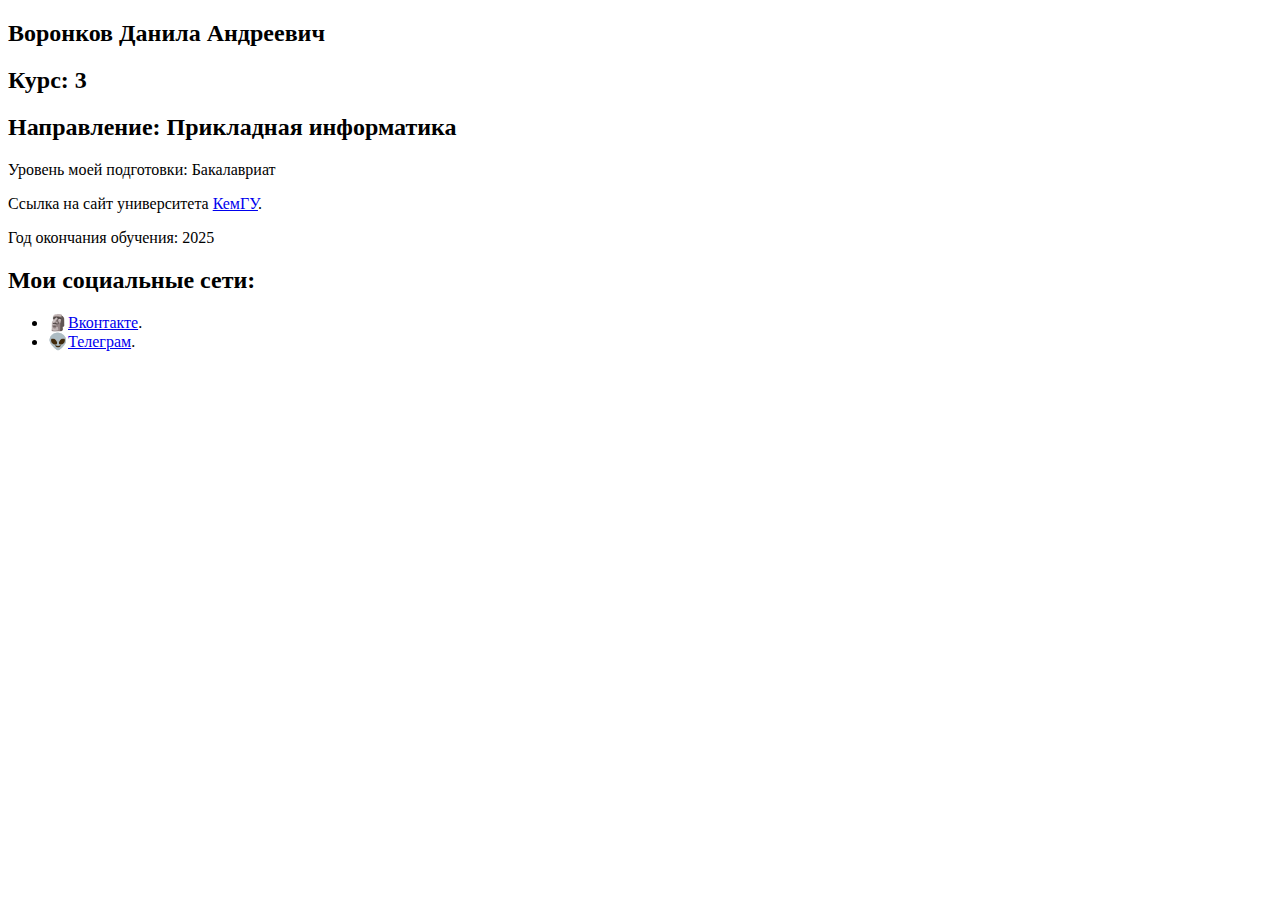
<file: Лабораторная работа №1/index.html>
<!doctype html>
<html>
    <head>
        <meta charset="utf-8" />
        <title>
            Воронков Д.А. ПИ-211
        </title>
    </head>
    <body>
        <h2>Воронков Данила Андреевич</h2>
        <h2>Курс: 3</h2>
        <h2>Направление: Прикладная информатика</h2>

        <p>Уровень моей подготовки: Бакалавриат</p>
        <p>Ссылка на сайт университета <a href="https://kemsu.ru/"> КемГУ</a>.</p>
        <p>Год окончания обучения: 2025</p>

        <h2>Мои социальные сети:</h2>
        <ul>
            <li>🗿<a href="https://vk.com/id360256343">Вконтакте</a>.</li>
            <li>👽<a href="https://t.me/Dan_Crow">Телеграм</a>.</li>
        </ul>
    </body>
</html>
</file>
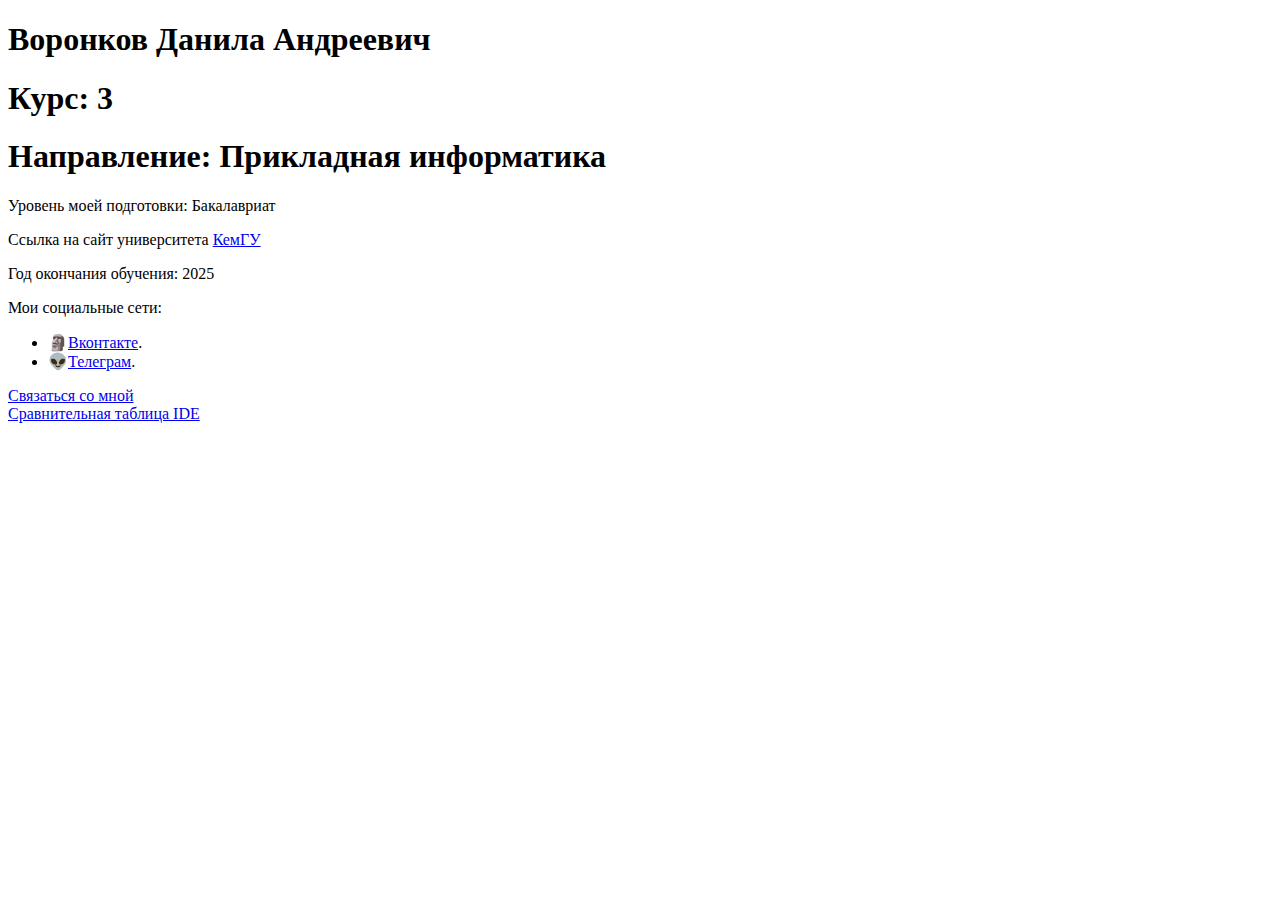
<file: Лабораторная работа №2/index.html>
<!doctype html>
<html>
  <head>
    <meta charset="utf-8" />
    <title>Воронков Д.А. ПИ-211
    </title>
  </head>
  <body>
    <h1>Воронков Данила Андреевич</h1>
    <h1>Курс: 3</h1>
    <h1>Направление: Прикладная информатика</h1>

    <p>Уровень моей подготовки: Бакалавриат</p>
    <p>Ссылка на сайт университета <a href="https://kemsu.ru/">КемГУ</a> </p>
    <p>Год окончания обучения: 2025</p>

    <p>Мои социальные сети:</p>
    <ul>
      <li>🗿<a href="https://vk.com/id360256343">Вконтакте</a>.</li>
      <li>👽<a href="https://">Телеграм</a>.</li>
    </ul>
    <a href="contact_me.html">Связаться со мной</a><br>
    <a href="table.html">Сравнительная таблица IDE</a>
  </body>
</html>
</file>
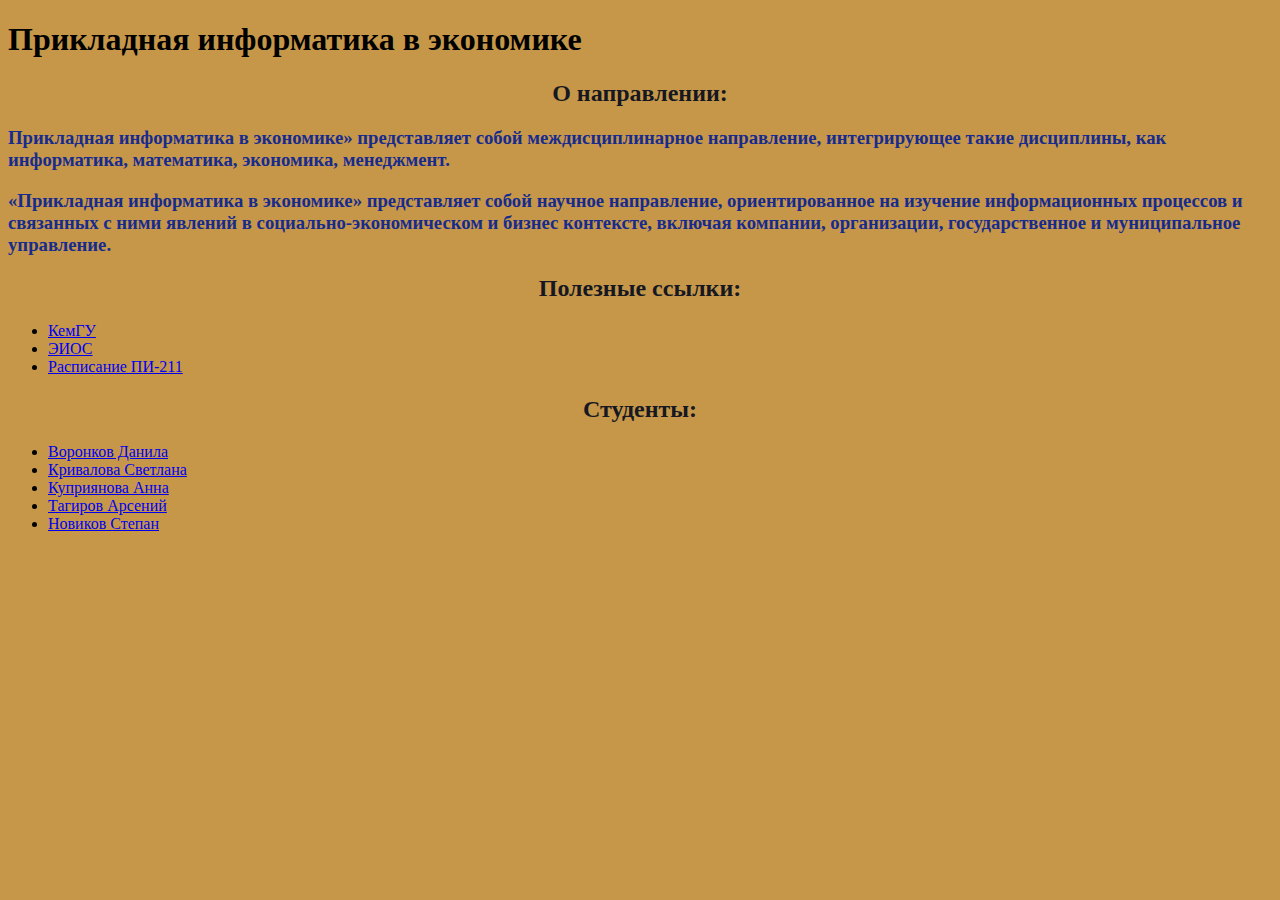
<file: Лабораторная работа №3/index.html>
<!DOCTYPE html>
<head>
   <meta charset="UTF-8">
   <title>Воронков Д.А. ПИ-211</title>
   <link rel="stylesheet" href="style.css" />
</head>
<body>
   <h1>Прикладная информатика в экономике</h1>
   <h2>
      О направлении:
   </h2>
   <h3>
      Прикладная информатика в экономике» представляет собой междисциплинарное направление, интегрирующее такие дисциплины, как информатика, математика, экономика, менеджмент.
   </h3>
   <h3>
      «Прикладная информатика в экономике» представляет собой научное направление, ориентированное на изучение информационных процессов и связанных с ними явлений в социально-экономическом и бизнес контексте, включая компании, организации, государственное и муниципальное управление.
   </h3>
   <h2>
      Полезные ссылки:
   </h2>
   <ul>
      <li><a href="https://kemsu.ru/">КемГУ</a></li>
      <li><a href="https://eios.kemsu.ru/a/eios">ЭИОС</a></li>
      <li><a href="https://kemsu.ru/upload/education/schedule/ic/och/IC_3c_pmi-211,pi-211_5.pdf">Расписание ПИ-211</a></li>
   </ul>
   <h2>
      Студенты:
   </h2>
   <ul>
      <li><a href="https://vk.com/id360256343">Воронков Данила</a></li>
      <li><a href="https://vk.com/krivalova">Кривалова Светлана</a></li>
      <li><a href="https://vk.com/idmialenna04">Куприянова Анна</a></li>
      <li><a href="https://vk.com/sweetie_paw">Тагиров Арсений</a></li>
      <li><a href="https://vk.com/stepatheone">Новиков Степан</a></li>

  </ul>
</body>
</html>
</file>
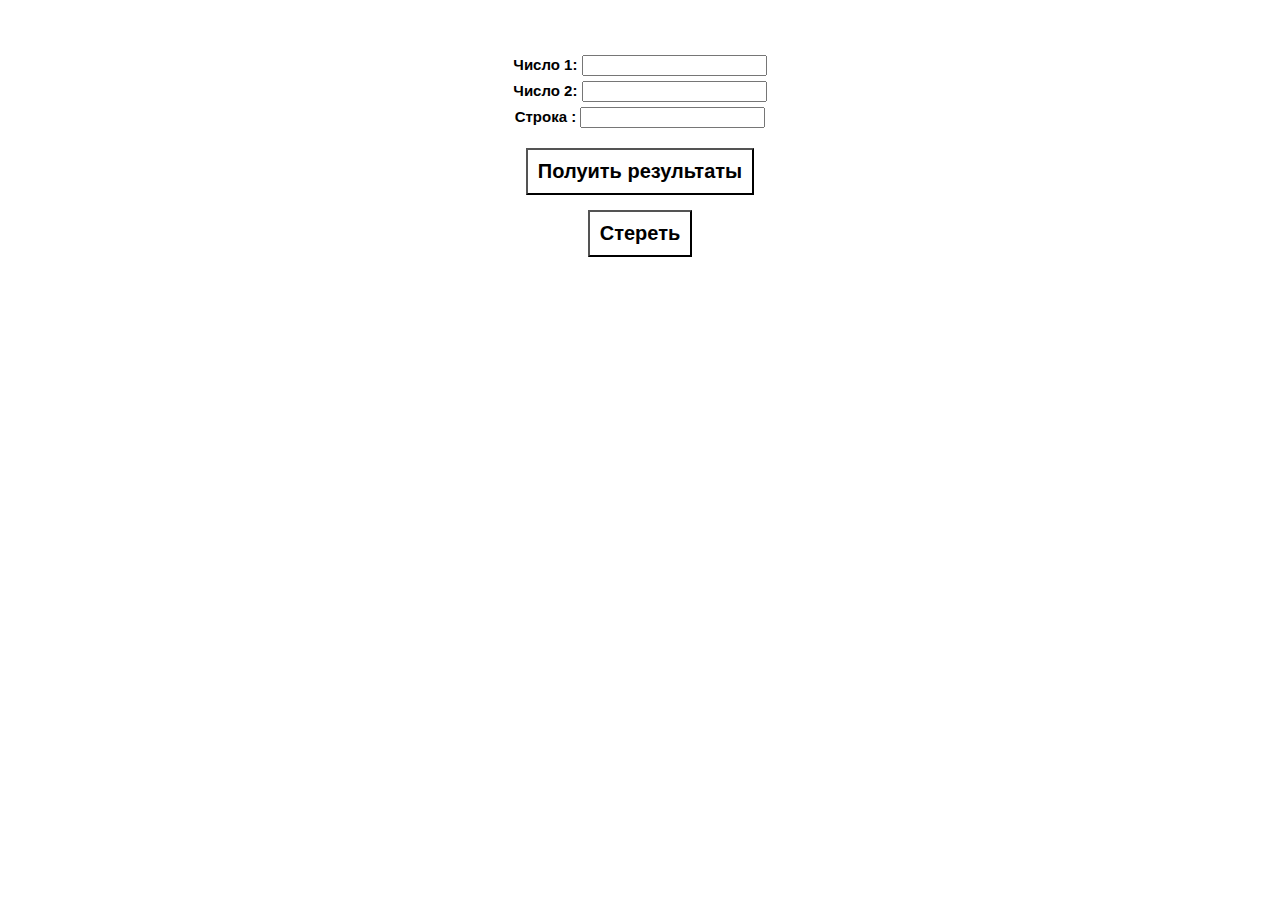
<file: Лабораторная работа №7/index.html>
<!DOCTYPE html>
<html lang="en">
<head>
   <meta charset="UTF-8">
   <meta http-equiv="X-UA-Compatible" content="IE=edge">
   <meta name="viewport" content="width=device-width, initial-scale=1.0">
   <script src="js/script.js"></script>
   <link rel="stylesheet" href="css/styles.css" />
   <title>WEB</title>
</head>
<body>
    <div class="main_div">
        <div class="Data_input">
            <label for="first_number" class="label">Число 1:</label>
            <input id="first_number" type="number" name="number" class="input"/>
        </div>
        <div class="Data_input">
            <label for="second_number" class="label">Число 2:</label>
            <input id="second_number" type="number" name="number" class="input"/>
        </div>
        <div class="Data_input">
            <label for="str" class="label">Строка :</label>
            <input id="str" type="text" name="text" class="input"/>
        </div>
        <input type="submit" value="Полуить результаты" class="btn" id="get_results" onclick="setBtnOnCLickListener_get_results()"/>
        <input type="reset" value="Стереть" class="btn" id="erase"  onclick="setBtnOnCLickListener_erase()"/>
    </div>
    <div class= "answer" id = "answer">
        <p id = "1"></p>
        <p id = "2"></p>
        <p id = "3"></p>
        <p id = "4"></p>
        <p id = "5"></p>
        <p id = "6"></p>
        <p id = "7"></p>
        <p id = "8"></p>
        <p id = "9"></p>
        <p id = "10"></p>
        <p id = "11"></p>
        <p id = "12"></p>
    </div>
</body>
</html>
</file>
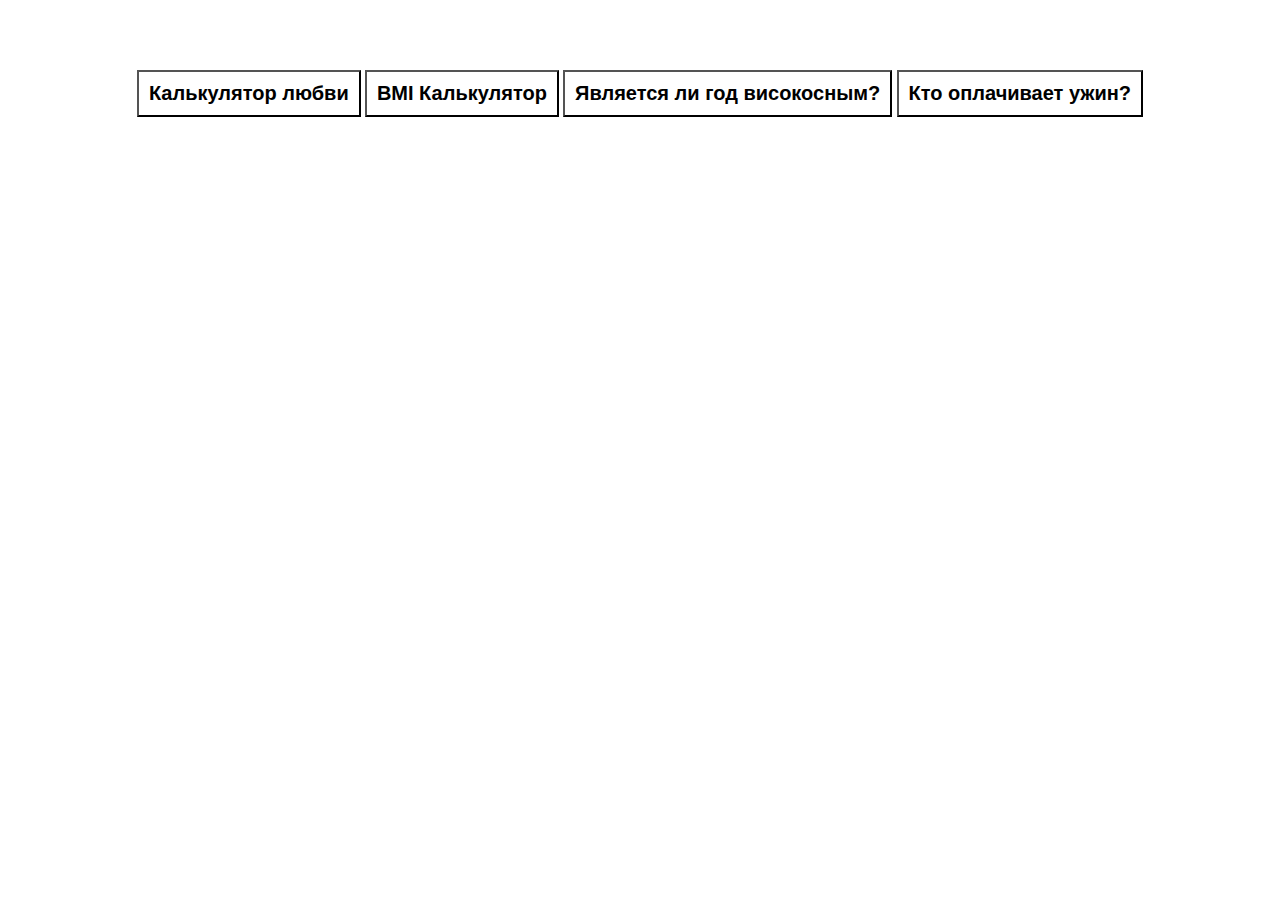
<file: Лабораторная работа №8/index.html>
<!DOCTYPE html>
<html lang="en">
<head>
   <meta charset="UTF-8">
   <meta http-equiv="X-UA-Compatible" content="IE=edge">
   <meta name="viewport" content="width=device-width, initial-scale=1.0">
   <script src="js/script.js"></script>
   <link rel="stylesheet" href="css/styles.css" />
   <title>WEB</title>
</head>
<body>
    <div class = "main_div">
        <input type="submit" value="Калькулятор любви" class="btn" onclick="setBtnLoveOnCLickListener()"/>
        <input type="submit" value="BMI Калькулятор" class="btn" onclick="setBtnBMIOnCLickListener()"/>
        <input type="submit" value="Является ли год високосным?" class="btn" onclick="setBtnYearOnCLickListener()"/>
        <input type="submit" value="Кто оплачивает ужин?" class="btn" onclick="setBtnDinnerOnCLickListener()"/>
    </div>
    <div class="main_div">
        <div>
            <label id = "1"></label>
        </div>
        <div>
            <label id = "2.1"></label>
        </div>
        <div>
            <label id = "2.2"></label>
            <label id = "3"></label>
        </div>
        <div>
            <label id = "4"></label>
        </div>
    </div>
</body>
</html>
</file>
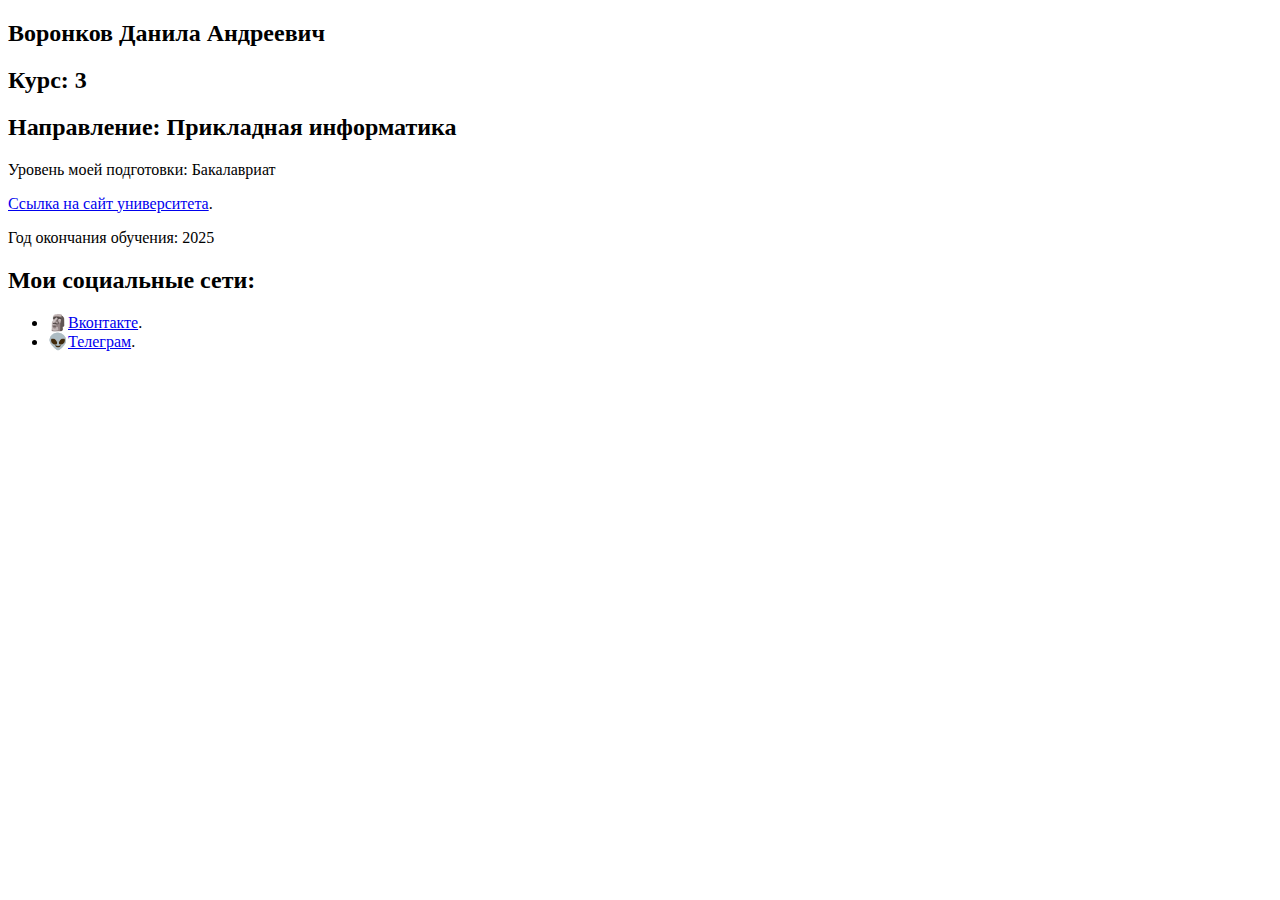
<file: web_lab_1.html>
<!doctype html>
<html>
    <head>
        <meta charset="utf-8" />
        <title>
            Воронков Д.А. ПИ-211
        </title>
    </head>
    <body>
        <h2>Воронков Данила Андреевич</h2>
        <h2>Курс: 3</h2>
        <h2>Направление: Прикладная информатика</h2>

        <p>Уровень моей подготовки: Бакалавриат</p>
        <p> <a href="https://kemsu.ru/">Ссылка на сайт университета</a>.</p>
        <p>Год окончания обучения: 2025</p>

        <h2>Мои социальные сети:</h2>
        <ul>
            <li>🗿<a href="https://vk.com/id360256343">Вконтакте</a>.</li>
            <li>👽<a href="https://t.me/Dan_Crow">Телеграм</a>.</li>
        </ul>
    </body>
</html>
</file>
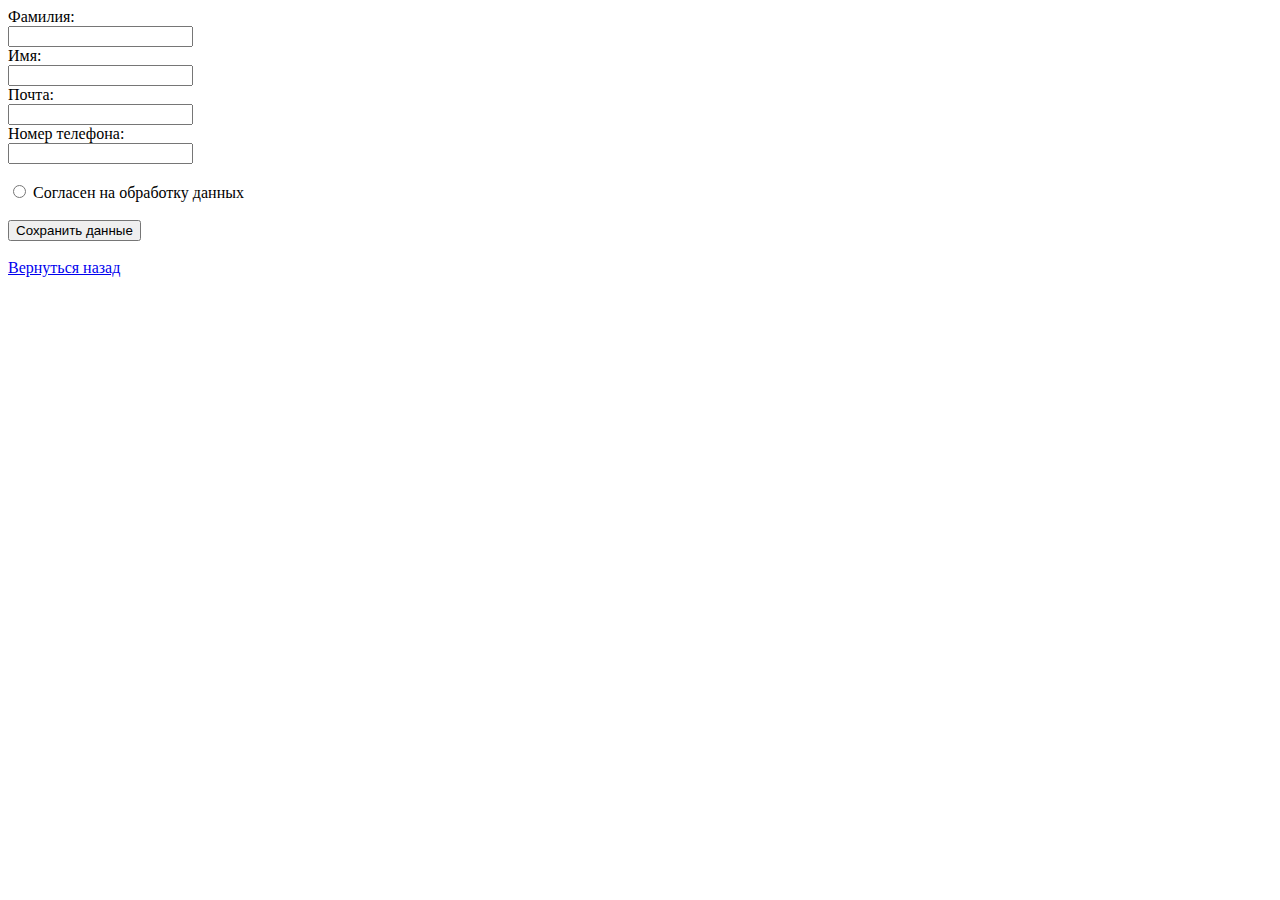
<file: Лабораторная работа №2/contact_me.html>
<!DOCTYPE html>
  <head>
   <meta charset="UTF-8">
   <title>Связаться со мной</title>
  </head>
  <body>
    <form action="">
      <label for="GET-last_name">Фамилия:</label>
      <br><input id="GET-last_name" type="text" name="last_name" /><br>

      <label for="GET-first_name">Имя:</label>
      <br><input id="GET-first_name" type="text" name="first_name" /><br>

      <label for="GET-mail">Почта:</label>
      <br><input id="GET-mail" type="text" name="mail" /><br>

      <label for="GET-number">Номер телефона:</label>
      <br><input id="GET-number" type="text" name="number" /><br>

      <br><input type="radio" id="radioBtn" name="radioButton" value="agree"/>
      <label for="radioBtn">Согласен на обработку данных</label><br>
        
      <br><input type="submit" value="Сохранить данные" /><br>

      <br><a href="index.html">Вернуться назад</a>
    </form>
  </body>
</html>
</file>
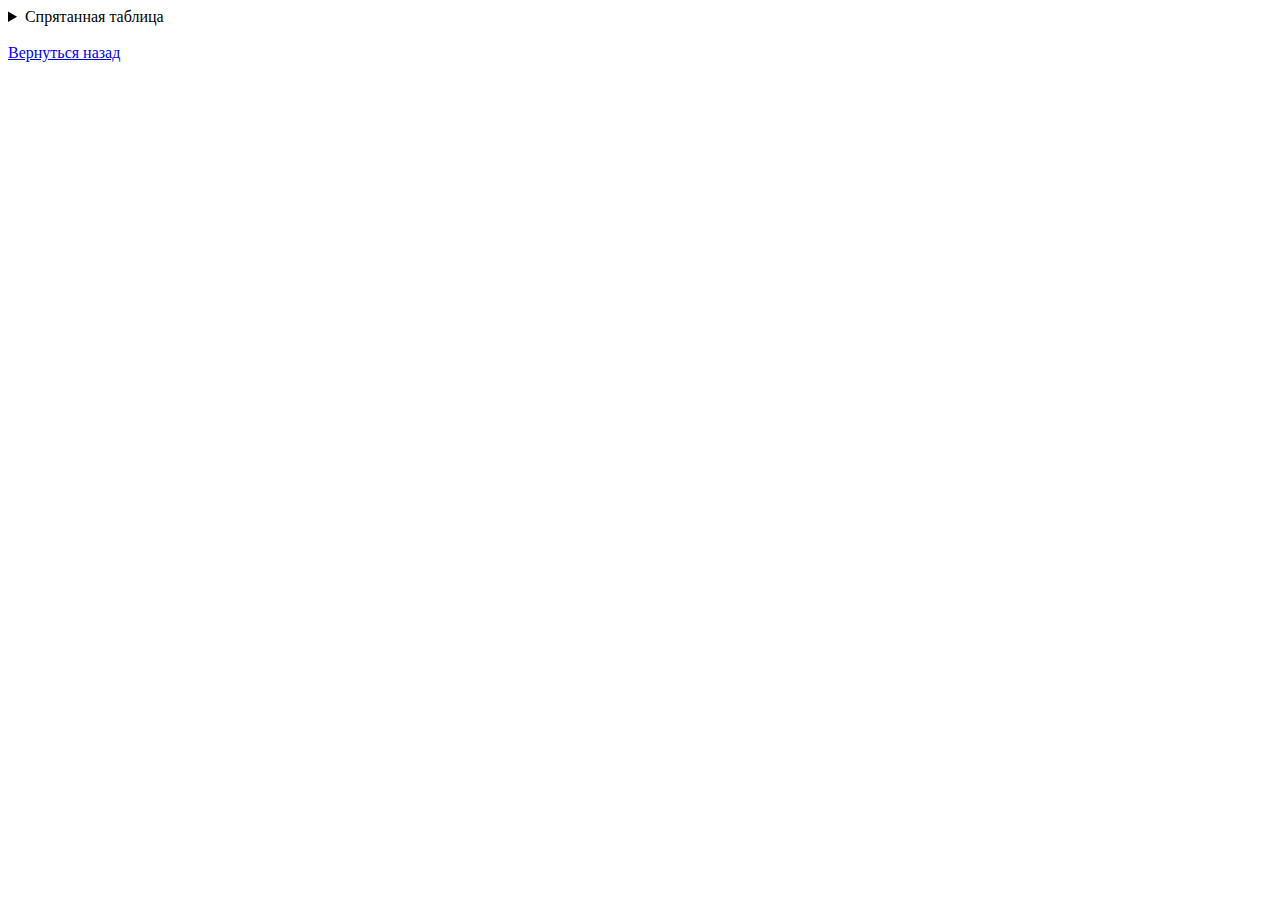
<file: Лабораторная работа №2/table.html>
<!DOCTYPE html>
<head>
   <meta charset="UTF-8">
   <title>Сравнительная таблица IDE</title>
</head>
<body>
    <details>
        <summary>Спрятанная таблица</summary>
        <table align="center" border="1">
            <caption>Сравнительная таблица IDE</caption>
            <tr>
                <th>Sublime Text</th>
                <th>VS Code</th>
                <th>Vim</th>
                <th>Atom</th>
            </tr>
            <tr>
                <td align="center">Sublime Text - это удобный и быстрый редактор, работать с которым одно удовольствие. Он кроссплатформенный, нетребовательный к ресурсам компьютера и легко расширяемый.</td>
                <td align="center">Многофункциональный, но компактный кодовый редактор VSC изначально был предназначен для обработки JavaScript и его расширений, но плагины позволяют добавить другие популярные языки, например, PHP и C#. Программа отлично поддерживает платформу Node.JS.</td>
                <td align="center">Расширенный вариант классического редактора текстов Vi, используемого в системах UNIX. Редактирование кода изначально не было его предназначением, но расширения и плагины довели его практически до совершенства.</td>   
                <td align="center">Текстовый редактор Atom хорош уже в базовой конфигурации, а дополнительные настройки могут сделать его идеальным. Встроенный пакетный менеджер облегчает поиск, установку и создание модулей.</td>
            </tr>
        </table>
    </details>
    <br><a href="index.html">Вернуться назад</a>
</body>
</html>
</file>
<file: Лабораторная работа №3/style.css>
body {
    background-color: rgb(198, 151, 73);
}

h1 {
    color: rgb(0, 0, 0);
}

h2 {
    color: rgb(22, 23, 33);
    text-align: center;
}

h3 {
    color: rgb(23, 43, 142);
}

p {
    color: rgb(40, 42, 58);
}

.color3 {
    color: rgb(115, 95, 50);
}
</file>
<file: Лабораторная работа №7/css/styles.css>
.main_div {
    box-shadow: 0 10px 6px #ffffff;
    text-align: center;
    margin: 50px auto 50px auto;
    background: #ffffff;
    font-family: 'Montserrat', sans-serif;
    color: #000000;
    font-size: 15px;
    padding: 5px;
    text-decoration: none;
    font-weight: bold;
    width: 300px;
}
.Data_input {
    padding-bottom: 5px;
}
.btn {
    background: #ffffff;
    font-family: 'Montserrat', sans-serif;
    color: #000000;
    font-size: 20px;
    padding: 10px 10px 10px 10px;
    text-decoration: none;
    font-weight: bold;
    margin-top: 15px;
}
.btn:active {
    background: #a1f670;
    text-decoration: none;   
}
body {
    background-color: rgb(255, 255, 255);
}
p{
    font-family: 'Montserrat', sans-serif;
    color: #000000;
}
</file>
<file: Лабораторная работа №8/css/styles.css>
.main_div {
    box-shadow: 0 10px 6px #ffffff;
    text-align: center;
    margin: 50px auto 50px auto;
    background: #ffffff;
    font-family: 'Montserrat', sans-serif;
    color: #000000;
    font-size: 15px;
    padding: 5px;
    text-decoration: none;
    font-weight: bold;
}
.btn {
    background: #ffffff;
    font-family: 'Montserrat', sans-serif;
    color: #000000;
    font-size: 20px;
    padding: 10px 10px 10px 10px;
    text-decoration: none;
    font-weight: bold;
    margin-top: 15px;
}
.btn:active {
    background: #a1f670;
    text-decoration: none;   
}
body {
    background-color: rgb(255, 255, 255);
}
label{
    font-family: 'Montserrat', sans-serif;
    font-size: 50px;
    font-weight: 700;
    color: #000000;
}
</file>
